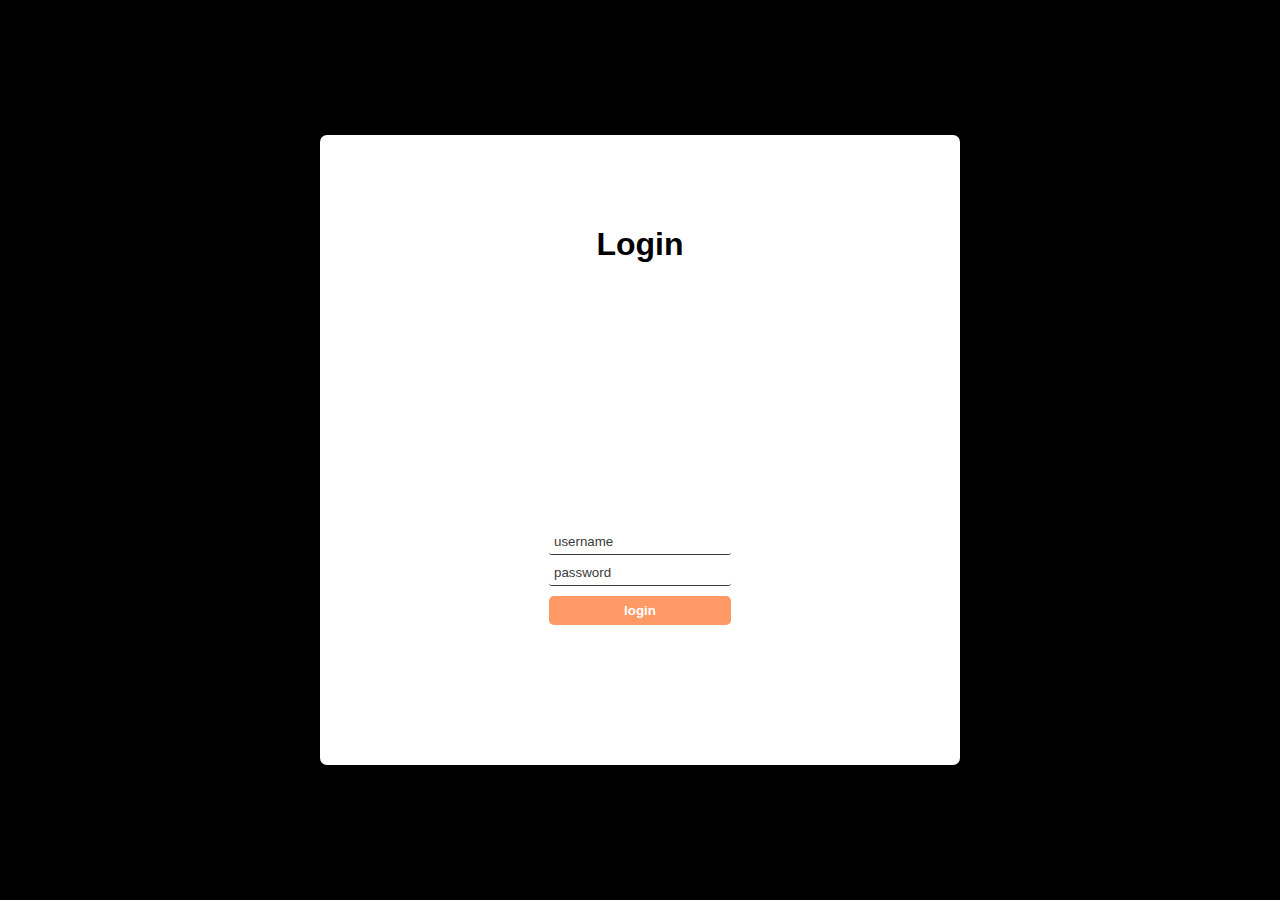
<file: login.html>
<!DOCTYPE html>
<html lang="en">

<head>
	<meta charset="UTF-8">
	<meta name="viewport" content="width=device-width, initial-scale=1.0">
	<title>Trash2Cash Login</title>
	<link rel="stylesheet" href="login-page.css">
	<script defer src="login-page.js"></script>
</head>
<body>



	<main id="main-holder">
		<h1 id="login-header">Login</h1>

		<div id="login-error-msg-holder">
			<p id="login-error-msg">Invalid username <span id="error-msg-second-line">and/or password</span></p>
		</div>

		<form id="login-form">
			<input type="text" name="username" id="username-field" class="login-form-field" placeholder="username">
			<input type="password" name="password" id="password-field" class="login-form-field" placeholder="password">
			<input type="submit" value="login" id="login-form-submit">
		</form>

	</main>
</body>

</html>
</file>
<file: login-page.css>
html {
  height: 100%;
}

body {
  height: 100%;
  margin: 0;
  font-family: Arial, Helvetica, sans-serif;
  display: grid;
  justify-items: center;
  align-items: center;
  background-color: #000000;
}

#main-holder {
  width: 50%;
  height: 70%;
  display: grid;
  justify-items: center;
  align-items: center;
  background-color: white;
  border-radius: 7px;
  box-shadow: 0px 0px 5px 2px black;
}

#login-error-msg-holder {
  width: 100%;
  height: 100%;
  display: grid;
  justify-items: center;
  align-items: center;
}

#login-error-msg {
  width: 23%;
  text-align: center;
  margin: 0;
  padding: 5px;
  font-size: 12px;
  font-weight: bold;
  color: #8a0000;
  border: 1px solid #8a0000;
  background-color: #e58f8f;
  opacity: 0;
}

#error-msg-second-line {
  display: block;
}

#login-form {
  align-self: flex-start;
  display: grid;
  justify-items: center;
  align-items: center;
}

.login-form-field::placeholder {
  color: #3a3a3a;
}

.login-form-field {
  border: none;
  border-bottom: 1px solid #3a3a3a;
  margin-bottom: 10px;
  border-radius: 3px;
  outline: none;
  padding: 0px 0px 5px 5px;
}

#login-form-submit {
  width: 100%;
  padding: 7px;
  border: none;
  border-radius: 5px;
  color: white;
  font-weight: bold;
  background-color: #ff9966;
  cursor: pointer;
  outline: none;
}
</file>
